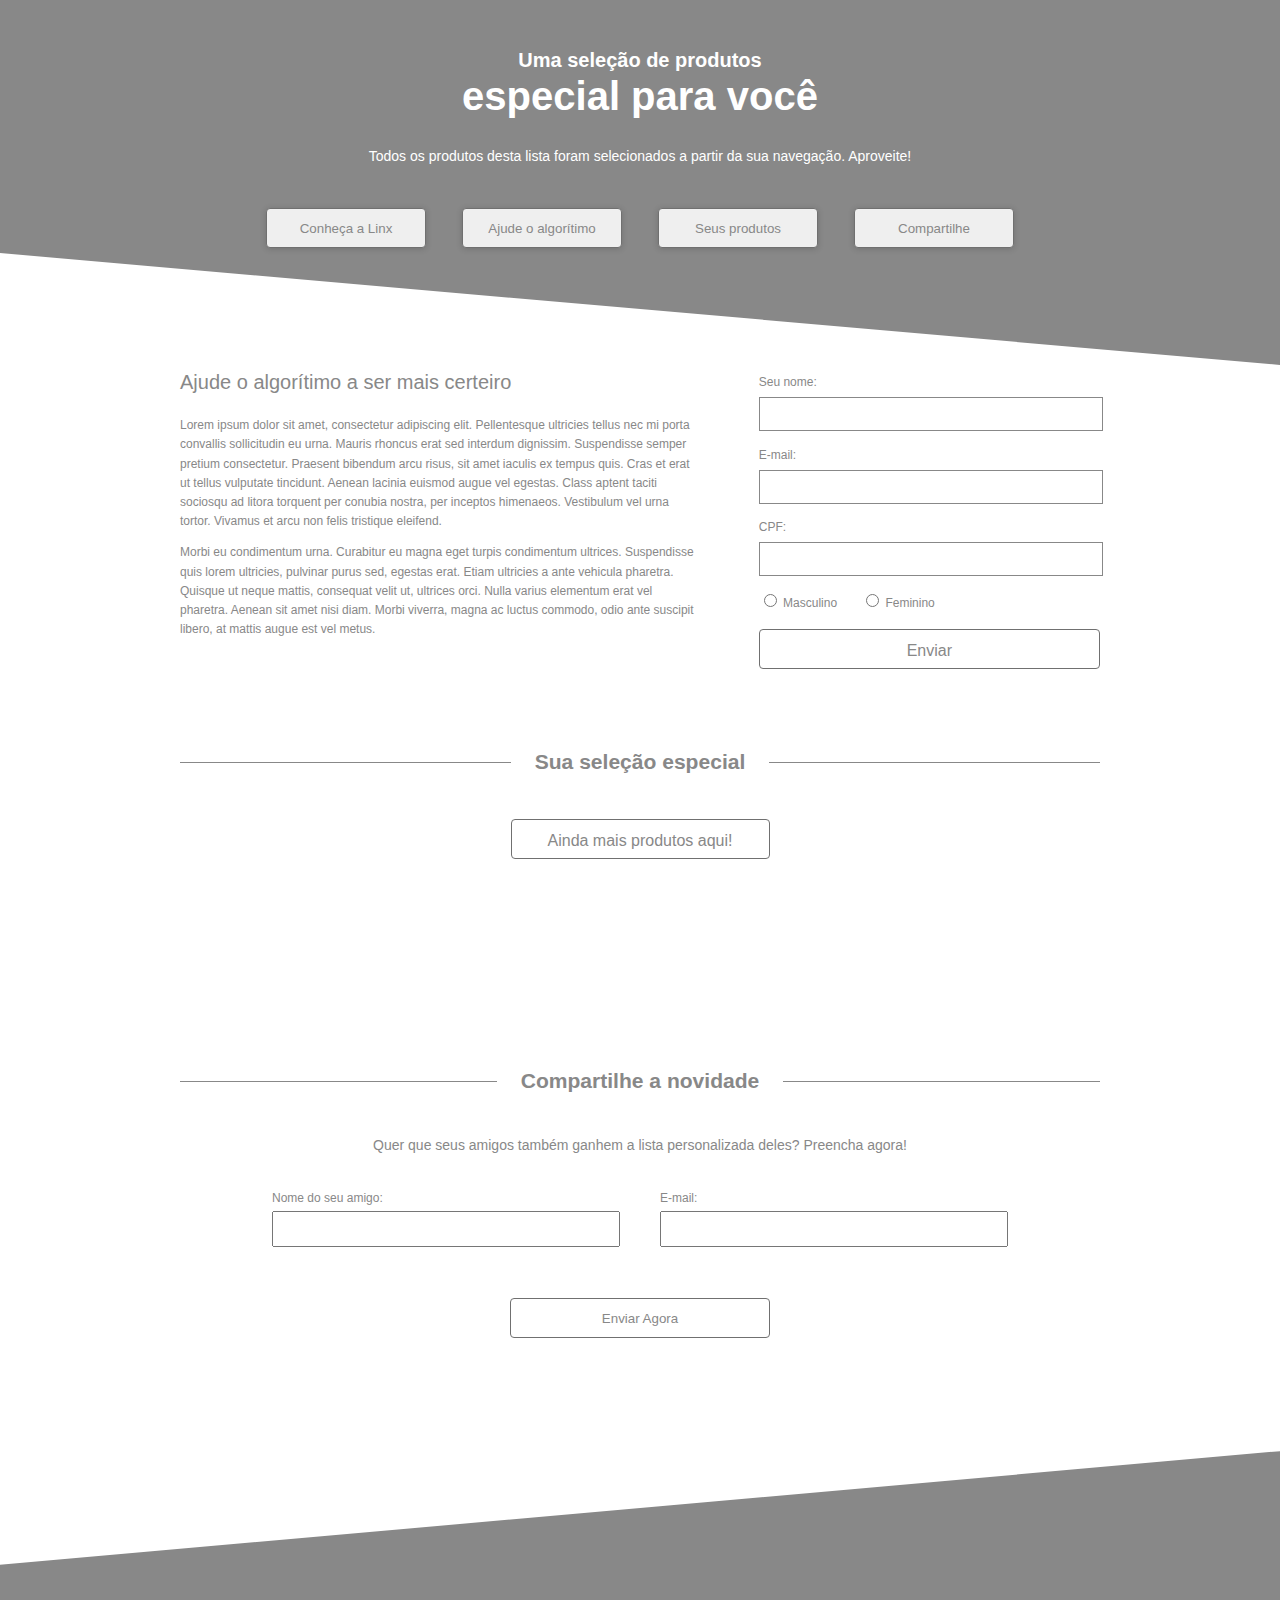
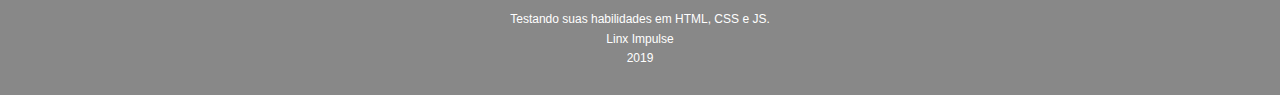
<file: index.html>
<!DOCTYPE html>
<html lang="en">
    <head class="flex-column">
        <title>Desafio HTML/CSS/JS - Curso JS Fullstack</title>
        <meta charset="UTF-8">
        <meta name="viewport" content="width=device-width, initial-scale=1">
        <link href="css/main.css" rel="stylesheet">
        <script src="js/script.js" type="module" defer></script>
    </head>
    <body>
        <header class="flex-column">
            <h1 class="fs-20">Uma seleção de produtos<p class="fs-40">especial para você</p></h1>
            <p class="fs-14">Todos os produtos desta lista foram selecionados a partir da sua navegação. Aproveite!</p>
            <nav class="nav-wrapper flex">
                <div class="flex">
                    <button class="nav-btn">Conheça a Linx</button>
                    <button class="nav-btn">Ajude o algorítimo</button>
                </div>

                <div class="flex">
                    <button class="nav-btn">Seus produtos</button>
                    <button class="nav-btn">Compartilhe</button>
                </div>
            </nav>
        </header>
        <div class="container-top">
            <div class="content flex-column">
                <section class="section-main grid">
                    <article>
                        <h2 class="fw-normal fs-20">Ajude o algorítimo a ser mais certeiro</h2>
                        <p>Lorem ipsum dolor sit amet, consectetur adipiscing elit. Pellentesque ultricies tellus nec mi porta convallis sollicitudin eu urna. Mauris rhoncus erat sed interdum dignissim. Suspendisse semper pretium consectetur. Praesent bibendum arcu risus, sit amet iaculis ex tempus quis. Cras et erat ut tellus vulputate tincidunt. Aenean lacinia euismod augue vel egestas. Class aptent taciti sociosqu ad litora torquent per conubia nostra, per inceptos himenaeos. Vestibulum vel urna tortor. Vivamus et arcu non felis tristique eleifend.</p> 
                        <p>Morbi eu condimentum urna. Curabitur eu magna eget turpis condimentum ultrices. Suspendisse quis lorem ultricies, pulvinar purus sed, egestas erat. Etiam ultricies a ante vehicula pharetra. Quisque ut neque mattis, consequat velit ut, ultrices orci. Nulla varius elementum erat vel pharetra. Aenean sit amet nisi diam. Morbi viverra, magna ac luctus commodo, odio ante suscipit libero, at mattis augue est vel metus.</p>
                    </article>
                    <form id="signup" class="flex-column" action="">
                        <label for="yourname">
                            Seu nome:
                            <input id="yourname" type="text">
                        </label>
                        <label for="email">
                            E-mail:
                            <input id="email" type="email">
                        </label>
                        <label for="cpf">
                            CPF:
                            <input id="cpf" type="text">
                        </label>
                        <div class="genre-wrapper flex">
                            <label>
                                <input id="genre-m" name="genre" type="radio" value="male">
                                Masculino
                            </label>
                            <label>
                                <input id="genre-f" name="genre" type="radio" value="female">
                                Feminino
                            </label>
                        </div>
                        <button class="body-button fs-16">Enviar</button>
                    </form>
                </section>
                <div class="section-separator fs-18 flex"><h3>Sua seleção especial</h3></div>
                <section class="shop-items grid">

                </section>
                <button id="btn-load-more" class="body-button btn-load-more fs-16">Ainda mais produtos aqui!</button>

                <div class="section-separator fs-18 flex"><h3>Compartilhe a novidade</h3></div>

                <section class="share-form">
                    <span class="fs-14">Quer que seus amigos também ganhem a lista personalizada deles? Preencha agora!</span>
                    <form id="share" action="#">
                        <div class="flex">
                            <div class="flex-column">
                                <label for="friend-name">
                                    Nome do seu amigo:
                                    <input id="friend-name" type="text">
                                </label>
                            </div>

                            <div class="flex-column">
                                <label for="friend-email">
                                    E-mail:
                                    <input id="friend-email" type="email">
                                </label>
                            </div>
                        </div>
                        <button class="body-button">Enviar Agora</button>
                    </form>
                </section>
            </div>
            <div class="container-bottom"></div>
        </div>
        
        <footer>
            
                <p>Testando suas habilidades em HTML, CSS e JS.</p>
                <p>Linx Impulse</p>
                <p>2019</p>

        </footer>
    </body>
</html>
</file>
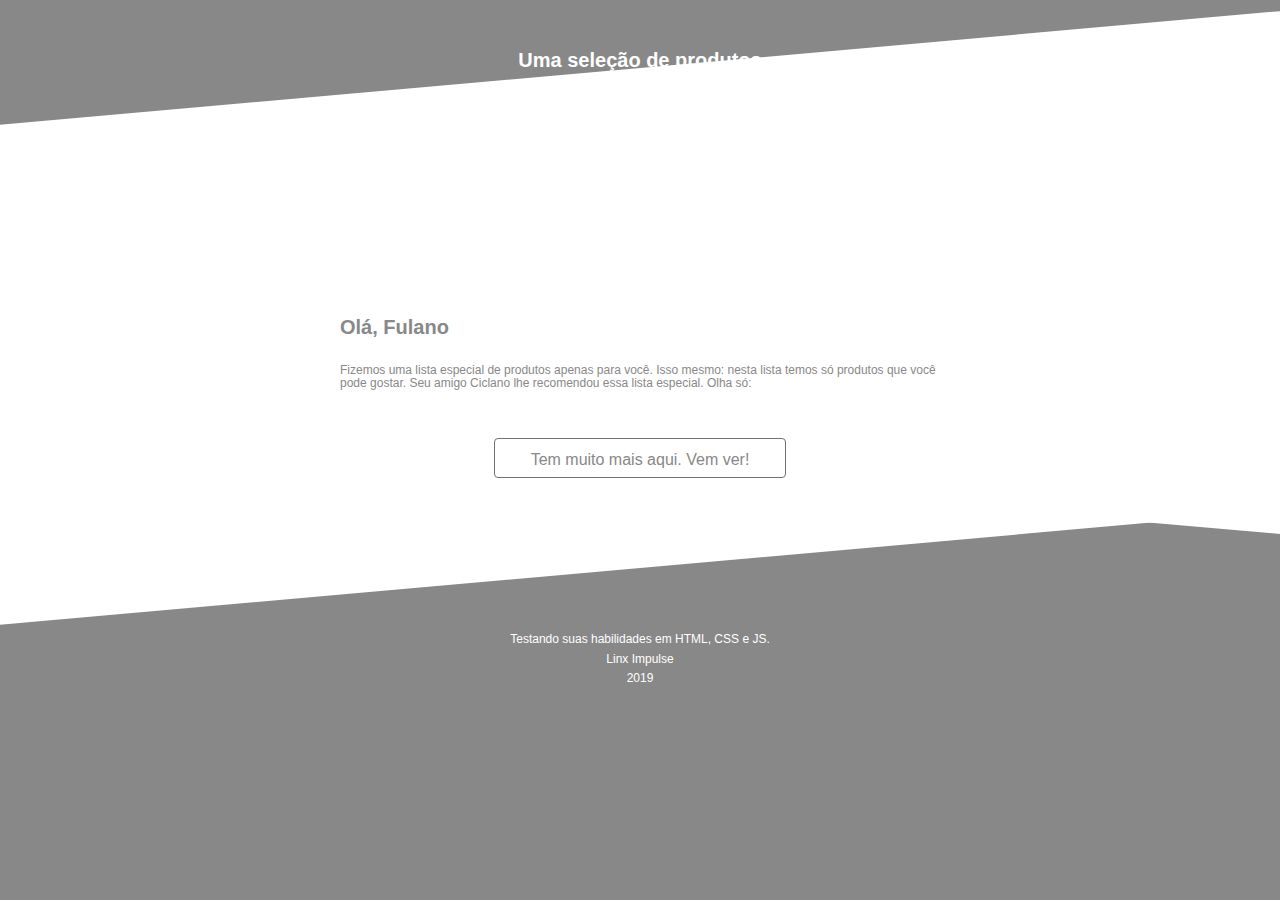
<file: email.html>
<!DOCTYPE html>
<html lang="en">
    <head>
        <title></title>
        <meta charset="UTF-8">
        <meta name="viewport" content="width=device-width, initial-scale=1">
        <link href="css/email.css" rel="stylesheet">
        <script src="js/email.js" type="module" defer></script>
    </head>
    <body>
        <header class="flex-column">
            <h1 class="fs-20">Uma seleção de produtos<p class="fs-40">especial para você</p></h1>
            <p class="fs-14">Todos os produtos desta lista foram selecionados a partir da sua navegação. Aproveite!</p>
        </header>
        <div class="container-top">
            <div class="content flex-column">
                <h1>Olá, Fulano</h1>
                <p>Fizemos uma lista especial de produtos apenas para você. Isso mesmo: nesta lista temos só produtos que você pode gostar. Seu amigo Ciclano lhe recomendou essa lista especial. Olha só:</p>

                <section class="shop-items grid">

                </section>
                <button id="btn-load-more" class="body-button btn-load-more fs-16" onclick="location.href='index.html'">Tem muito mais aqui. Vem ver!</button>
            </div>
            <div class="container-bottom"></div>
        </div>
        
        <footer>
            
                <p>Testando suas habilidades em HTML, CSS e JS.</p>
                <p>Linx Impulse</p>
                <p>2019</p>

        </footer>
    </body>
</html>
</file>
<file: css/main.css>
@import "uclasses.css";
@import "cproperties.css";
@import "components.css";

:root {
    font-size: 12px;
}


body {
    margin: 0;
    padding: 0;
    box-sizing: border-box;
    background-color: #888;
    color :#888;
    height: 100%;
    line-height: 1.1;
    font-family: "Helvetica"; /*! DIDN'T USE HELVETICA NEUE BECAUSE IS A PAID FONT AND NOT DEFAULT ON PCs*/
}

/** HEADER  */

header {
    padding-block: 3em;
    color: white;
    text-align: center;
}

h1 {
    font-size: 20px
}

h1 p {
    font-size: 40px;
    margin-block: .25rem;
}

/** CONTENT */

.content {
    margin-inline: auto;
    padding-top: 5%;
    max-width: 920px;
    transform: skewY(-5deg);
}

article {
    text-align: left;
}

article h2 {
    margin-top: 0;
    margin-bottom: 2rem;
}

.section-main {
    gap: 60px;
    grid-template-columns: 1.52fr 1fr;
    line-height: 1.6rem;
}

/** CONTACT FORM */

#signup > label:where(:not(:first-child)) {
    padding-top: 1.2rem;
}

#signup label > input[type="text"],
#signup label > input[type="email"]{
    display: block;
    margin-top: 5px;
    width: 99%;
    height: 30px;
    border: 1px solid #888;
}

#signup .genre-wrapper {
    padding-block: 1.25rem;
    gap: 2rem;
}

#signup #genre {
    height: 100%;
    margin-top: -1px;
    vertical-align: middle;
}

/** SHOP ITEMS */

.shop-items {
    column-gap: 3.5rem;
    grid-template-columns: 1fr 1fr 1fr 1fr;
}

/** SHARE FORM */

.share-form {
    text-align: center;
}

#share {
    margin-top: 3.25rem;
}

#share > div {
    gap: 3.33rem;
    justify-content: center;
    margin-bottom: 3.25rem;
}

#share > div > div {
    text-align: left;
}


#share > div > div > label > input {
    margin-top: .5rem;
    display: block;
    width: 340px;
    height: 30px;
    /* justify-self: left; */

}

#share > button {
    margin-top: 1rem;
    width: 21.67rem;
}

/** FOOTER  */

footer {
    position: relative;
    z-index: 1000;
    bottom: -250px;
    color: white;
    width: 100%;
    height: fit-content;  
    width: 100%;
    padding-bottom: 2rem;    
    text-align: center;

}

footer p {
    width: 260px;
    margin-inline: auto;
    margin-block: .5rem;
}

@media (max-width: 950px) {

    .content {
        padding-inline: 1rem;
    }
    
    .section-main {
        grid-template-columns: 1fr;
        gap: 2rem;
    }

    .shop-items {
        column-gap: 0;
        padding-inline: 1rem;
        grid-template-columns: 1fr 1fr;
        justify-items: center;
    }

    #share > div {
        flex-direction: column;
        gap: 2rem;
    }

    #share > div > div > label > input {
        width: 100%;
    }

    .share-form {
        padding-right: 1.5rem;
    }
}

@media (max-width: 450px) {

    header {
        text-align: left;
        padding-inline: 1rem;
    }
    .content {
        position: relative;
        margin-top: -5rem;
        padding-top: 8rem;
        padding-inline: .5rem;
        transform: skewY(-17.5deg);
    } 

    .shop-items {
        grid-template-columns: 1fr;
    }
   
    footer {
        bottom: -130px;
        padding-bottom: .5rem;
    }

    .share-form {
        padding-right: 1.5rem;
    }
}
</file>
<file: css/email.css>
@import "main.css";

header {
    padding-inline: 10rem;
}

.content {
    padding-inline: 2rem;
    max-width: 600px;
}

.shop-items {
    padding-inline: 5rem;
    margin-top: 3rem;
    grid-template-columns: 1fr 1fr;
}

#btn-load-more {
    margin-bottom: 0;
}

.container-top {

}

.container-bottom {
    bottom: -90px;
}

footer {
    bottom: -130px;
}
</file>
